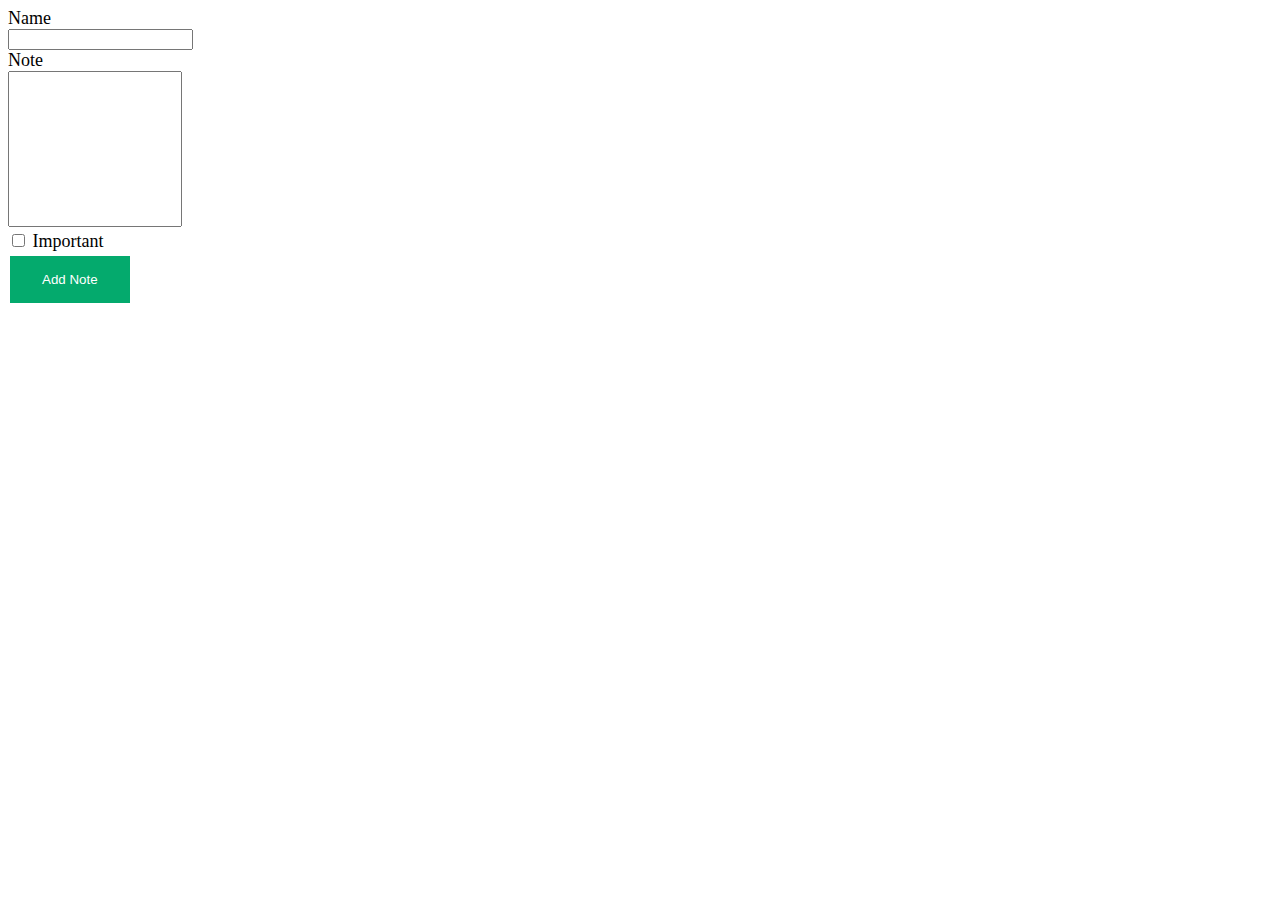
<file: JavaScriptIndividualWork/index.html>
<!DOCTYPE html>
<html lang="en">
<head>
    <meta charset="UTF-8">
    <meta http-equiv="X-UA-Compatible" content="IE=edge">
    <meta name="viewport" content="width=device-width, initial-scale=1.0">
    <title>JavaScript Individual work</title>
    <link rel="stylesheet" href="styles.css">
</head>
<body>
    <div class="container">
        <div class="name">
            <label for="name">Name</label> <br>
            <input type="text" id="name" name="name" maxlength="30" required>
        </div>
        <div class="note">
            <label for="note">Note</label> <br>
            <textarea type="text" style="resize:none" id="textbox" cols="19" rows="10"></textarea>
        </div>
        <div class="checkbox">
            <label for="important">
                <input type="checkbox" id="important" > Important 
             </label>
        </div>
        <div id="button">
        <input type="button" value="Add Note" id="addNote">
        </div>
        <div id="printNote">
        </div>

    </div>
    <script src="script.js"></script>
</body>
</html>
</file>
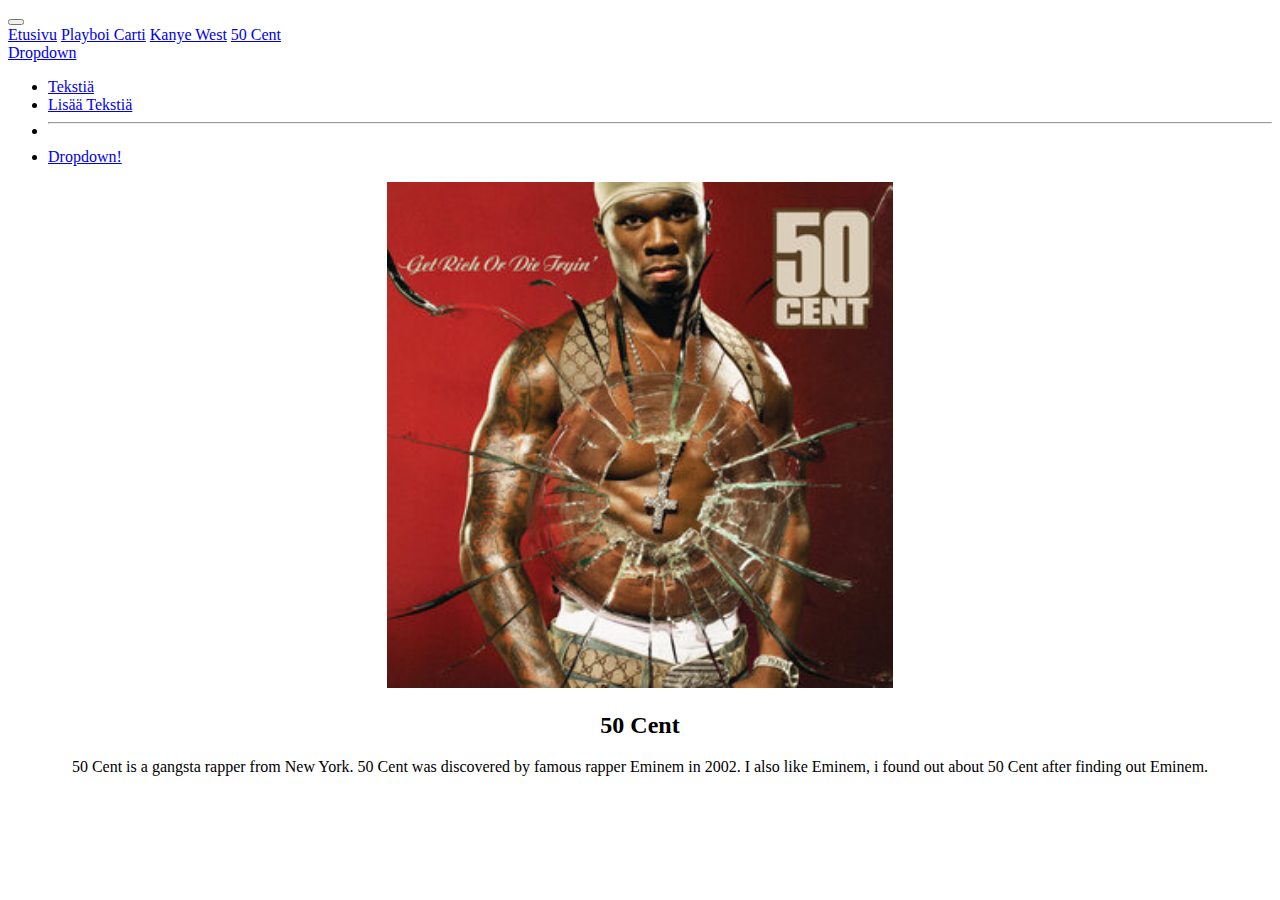
<file: Task 3.1/50cent.html>
<!DOCTYPE html>
<html lang="en">
<head>
    <meta charset="UTF-8">
    <meta http-equiv="X-UA-Compatible" content="IE=edge">
    <meta name="viewport" content="width=device-width, initial-scale=1.0">
    <link href="https://cdn.jsdelivr.net/npm/bootstrap@5.2.2/dist/css/bootstrap.min.css" rel="stylesheet" integrity="sha384-Zenh87qX5JnK2Jl0vWa8Ck2rdkQ2Bzep5IDxbcnCeuOxjzrPF/et3URy9Bv1WTRi" crossorigin="anonymous">
    <link href="https://fonts.googleapis.com/css2?family=Titillium+Web&display=swap" rel="stylesheet">
    <title>Document</title>

</head>
<body>
  <script src="https://cdn.jsdelivr.net/npm/bootstrap@5.2.2/dist/js/bootstrap.bundle.min.js" integrity="sha384-OERcA2EqjJCMA+/3y+gxIOqMEjwtxJY7qPCqsdltbNJuaOe923+mo//f6V8Qbsw3" crossorigin="anonymous" defer></script>

  <nav class="navbar navbar-expand-lg navbar-light bg-light navbar">
      <button class="navbar-toggler" type="button" data-toggle="collapse" data-target="#navbarNavAltMarkup" aria-controls="navbarNavAltMarkup" aria-expanded="false" aria-label="Toggle navigation">
        <span class="navbar-toggler-icon"></span>
      </button>
      <div class="collapse navbar-collapse navbar" id="navbarNavAltMarkup">
        <div class="navbar-nav">
          <a class="nav-item nav-link active" href="index.html">Etusivu</a>
          <a class="nav-item nav-link" href="carti.html">Playboi Carti</a>
          <a class="nav-item nav-link" href="kanye.html">Kanye West</a>
          <a class="nav-item nav-link" href="50cent.html">50 Cent</a>
          
          <li class="nav-item dropdown">
          <a class="nav-link dropdown-toggle" href="#" role="button" data-bs-toggle="dropdown" aria-expanded="false">
              Dropdown
          </a>
          <ul class="dropdown-menu">
          <li><a class="dropdown-item" href="#">Tekstiä</a></li>
          <li><a class="dropdown-item" href="#">Lisää Tekstiä</a></li>
                <li><hr class="dropdown-divider"></li>
          <li><a class="dropdown-item" href="#">Dropdown!</a></li>
          </ul>
        </div>
      </div>
    </nav>
    
      <div class="container">
        <div class="card m-4">
            <div class="card-body" style="text-align: center">
                <img class="card-img-top" src="photos/Get_Rich_Or_Die_Tryin'.jpg" alt="Card image" style="width:40%">
        <h2>50 Cent</h2>

        <p>50 Cent is a gangsta rapper from New York. 50 Cent was discovered by famous rapper Eminem in 2002.
            I also like Eminem, i found out about 50 Cent after finding out Eminem.
        </p>
        
                </div>
            </div> 
        </div>
</body>
</html>
</file>
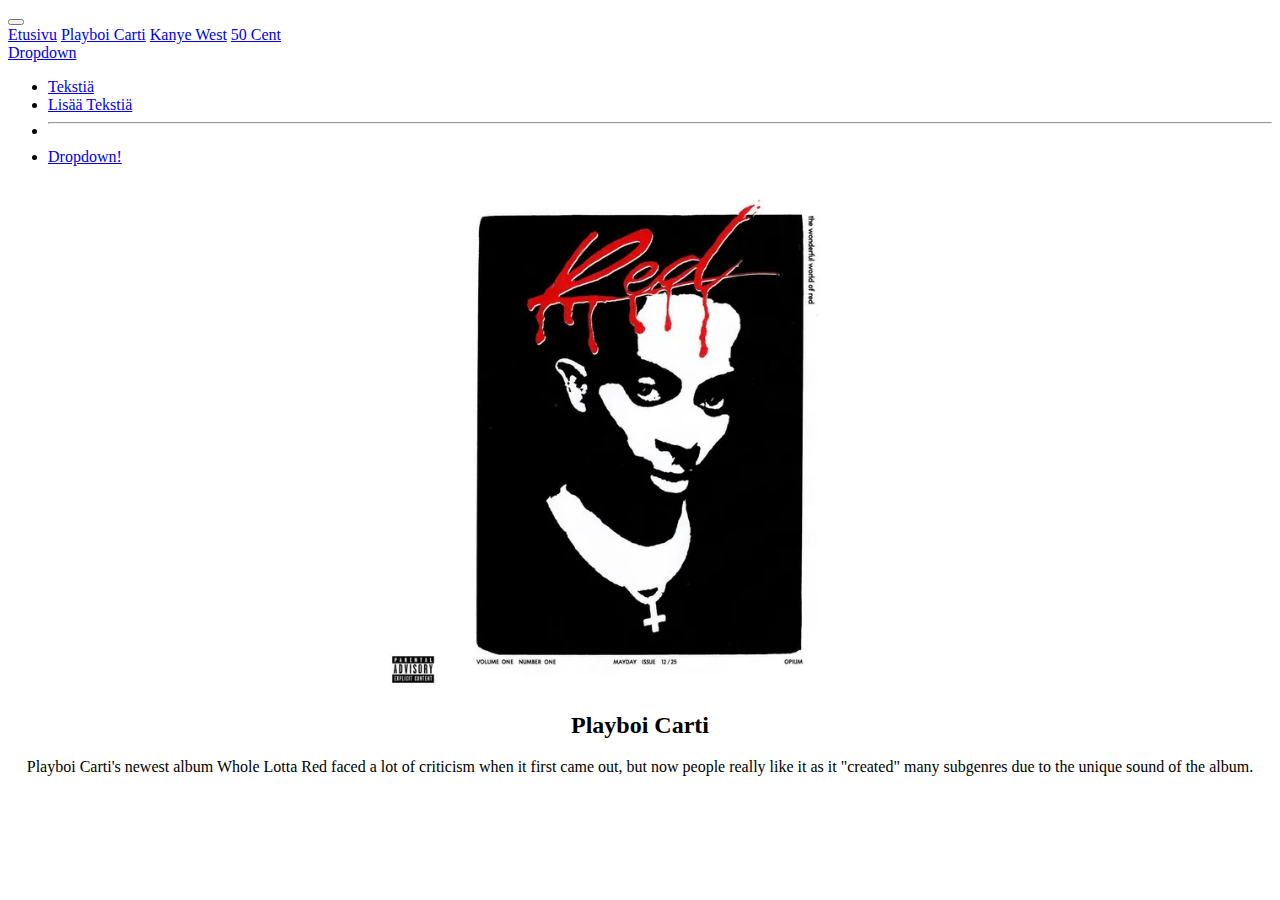
<file: Task 3.1/carti.html>
<!DOCTYPE html>
<html lang="en">
<head>
    <meta charset="UTF-8">
    <meta http-equiv="X-UA-Compatible" content="IE=edge">
    <meta name="viewport" content="width=device-width, initial-scale=1.0">
    <link href="https://cdn.jsdelivr.net/npm/bootstrap@5.2.2/dist/css/bootstrap.min.css" rel="stylesheet" integrity="sha384-Zenh87qX5JnK2Jl0vWa8Ck2rdkQ2Bzep5IDxbcnCeuOxjzrPF/et3URy9Bv1WTRi" crossorigin="anonymous">
    <link href="https://fonts.googleapis.com/css2?family=Titillium+Web&display=swap" rel="stylesheet">
    <title>Document</title>

</head>
<body>
  <script src="https://cdn.jsdelivr.net/npm/bootstrap@5.2.2/dist/js/bootstrap.bundle.min.js" integrity="sha384-OERcA2EqjJCMA+/3y+gxIOqMEjwtxJY7qPCqsdltbNJuaOe923+mo//f6V8Qbsw3" crossorigin="anonymous" defer></script>

  <nav class="navbar navbar-expand-lg navbar-light bg-light navbar">
      <button class="navbar-toggler" type="button" data-toggle="collapse" data-target="#navbarNavAltMarkup" aria-controls="navbarNavAltMarkup" aria-expanded="false" aria-label="Toggle navigation">
        <span class="navbar-toggler-icon"></span>
      </button>
      <div class="collapse navbar-collapse navbar" id="navbarNavAltMarkup">
        <div class="navbar-nav">
          <a class="nav-item nav-link active" href="index.html">Etusivu</a>
          <a class="nav-item nav-link" href="carti.html">Playboi Carti</a>
          <a class="nav-item nav-link" href="kanye.html">Kanye West</a>
          <a class="nav-item nav-link" href="50cent.html">50 Cent</a>
          
          <li class="nav-item dropdown">
          <a class="nav-link dropdown-toggle" href="#" role="button" data-bs-toggle="dropdown" aria-expanded="false">
              Dropdown
          </a>
          <ul class="dropdown-menu">
          <li><a class="dropdown-item" href="#">Tekstiä</a></li>
          <li><a class="dropdown-item" href="#">Lisää Tekstiä</a></li>
                <li><hr class="dropdown-divider"></li>
          <li><a class="dropdown-item" href="#">Dropdown!</a></li>
          </ul>
        </div>
      </div>
    </nav>
    
      <div class="container">
        <div class="card m-4">
            <div class="card-body" style="text-align: center">
                <img class="card-img-top" src="photos/Playboi-Carti-WLR.jpg" alt="Card image" style="width:40%">
        <h2>Playboi Carti</h2>

        <p>Playboi Carti's newest album Whole Lotta Red faced a lot of criticism when it first came out,
        but now people really like it as it "created" many subgenres due to the unique sound of the album.
        </p>
        
                </div>
            </div>
        </div>
</body>
</html>
</file>
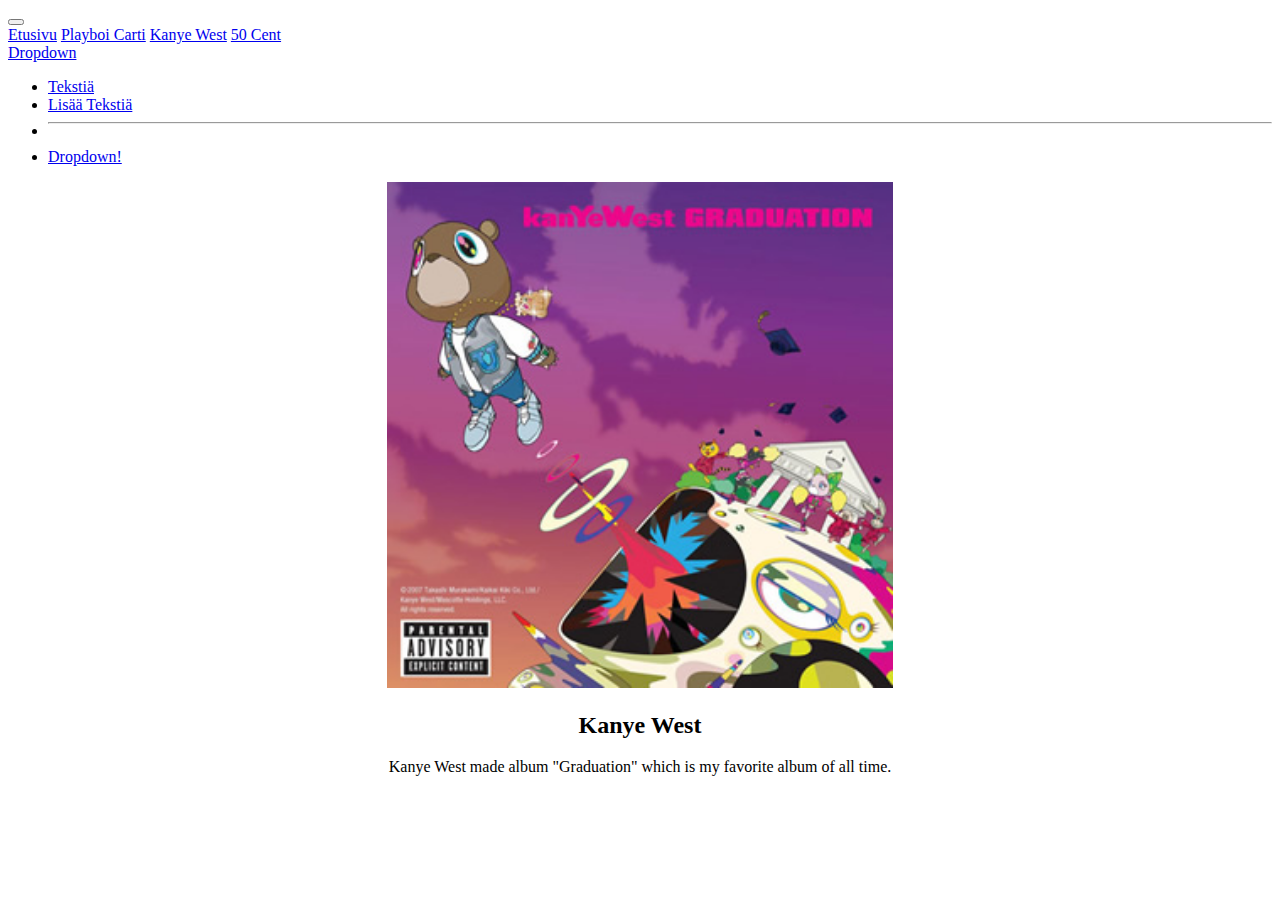
<file: Task 3.1/kanye.html>
<!DOCTYPE html>
<html lang="en">
<head>
    <meta charset="UTF-8">
    <meta http-equiv="X-UA-Compatible" content="IE=edge">
    <meta name="viewport" content="width=device-width, initial-scale=1.0">
    <link href="https://cdn.jsdelivr.net/npm/bootstrap@5.2.2/dist/css/bootstrap.min.css" rel="stylesheet" integrity="sha384-Zenh87qX5JnK2Jl0vWa8Ck2rdkQ2Bzep5IDxbcnCeuOxjzrPF/et3URy9Bv1WTRi" crossorigin="anonymous">
    <link href="https://fonts.googleapis.com/css2?family=Titillium+Web&display=swap" rel="stylesheet">
    <title>Document</title>

</head>
<body>
  <script src="https://cdn.jsdelivr.net/npm/bootstrap@5.2.2/dist/js/bootstrap.bundle.min.js" integrity="sha384-OERcA2EqjJCMA+/3y+gxIOqMEjwtxJY7qPCqsdltbNJuaOe923+mo//f6V8Qbsw3" crossorigin="anonymous" defer></script>

  <nav class="navbar navbar-expand-lg navbar-light bg-light navbar">
      <button class="navbar-toggler" type="button" data-toggle="collapse" data-target="#navbarNavAltMarkup" aria-controls="navbarNavAltMarkup" aria-expanded="false" aria-label="Toggle navigation">
        <span class="navbar-toggler-icon"></span>
      </button>
      <div class="collapse navbar-collapse navbar" id="navbarNavAltMarkup">
        <div class="navbar-nav">
          <a class="nav-item nav-link active" href="index.html">Etusivu</a>
          <a class="nav-item nav-link" href="carti.html">Playboi Carti</a>
          <a class="nav-item nav-link" href="kanye.html">Kanye West</a>
          <a class="nav-item nav-link" href="50cent.html">50 Cent</a>
          
          <li class="nav-item dropdown">
          <a class="nav-link dropdown-toggle" href="#" role="button" data-bs-toggle="dropdown" aria-expanded="false">
              Dropdown
          </a>
          <ul class="dropdown-menu">
          <li><a class="dropdown-item" href="#">Tekstiä</a></li>
          <li><a class="dropdown-item" href="#">Lisää Tekstiä</a></li>
                <li><hr class="dropdown-divider"></li>
          <li><a class="dropdown-item" href="#">Dropdown!</a></li>
          </ul>
        </div>
      </div>
    </nav>
    
      <div class="container">
        <div class="card m-4">
            <div class="card-body" style="text-align: center">
                <img class="card-img-top" src="photos/Kanye_West_-_Graduation.jpg.jpg" alt="Card image" style="width:40%">
        <h2>Kanye West</h2>

        <p>Kanye West made album "Graduation" which is my favorite album of all time.
            
        </p>

            </div>
        </div>
      </div>
</body>
</html>
</file>
<file: JavaScriptIndividualWork/styles.css>
input[type=button]{
    background-color: #04AA6D;
    border: none;
    color: white;
    padding: 16px 32px;
    margin: 4px 2px;

}

.aaa{
    background-color: #BABDBF;
}

label{
    font-size:18px;
    vertical-align: middle;
}
</file>
